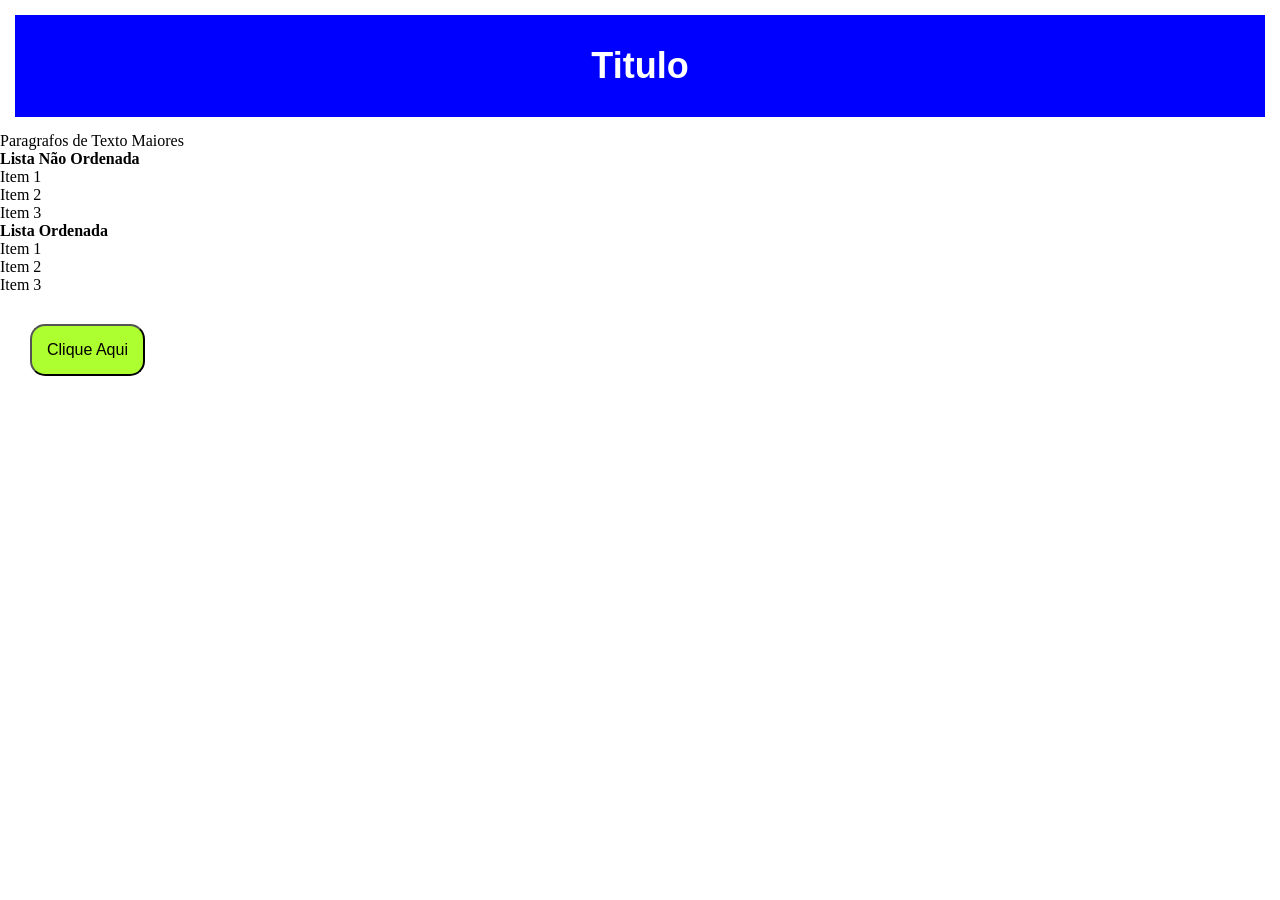
<file: Site de exemplo/index.html>
<!DOCTYPE html>
<html lang="pt-br">
<head>
    <meta charset="UTF-8">
    <meta name="viewport" content="width=device-width, initial-scale=1.0">
    <title>Barbearia Dom Barbudo</title>
    <link rel="stylesheet" href="css/estilo.css">
</head>
<body>
    <h1>Titulo</h1>
    <p>Paragrafos de Texto Maiores</p>
    <h3>Lista Não Ordenada</h3>
    <ul>
        <li>Item 1</li>
        <li>Item 2</li>
        <li>Item 3</li>
    </ul>
    <h3>Lista Ordenada</h3>
    <ol>
        <li>Item 1</li>
        <li>Item 2</li>
        <li>Item 3</li>
    </ol>

    <button onclick="ola()">Clique Aqui</button>

    <script src="js/script.js"></script>
</body>
</html>
</file>
<file: Site de exemplo/css/estilo.css>
*{
    margin: 0;
    padding: 0;
    font-size: 16px;
}

h1{
    background: blue;
    color: #ffffff;
    margin: 15px;
    padding: 30px;
    font-size: 36px;
    text-align: center;
    font-family: 'Segoe UI', Tahoma, Geneva, Verdana, sans-serif;
}

button{
    margin: 30px;
    padding: 15px;
    background-color: greenyellow;
    border-radius: 15px;
}
</file>
